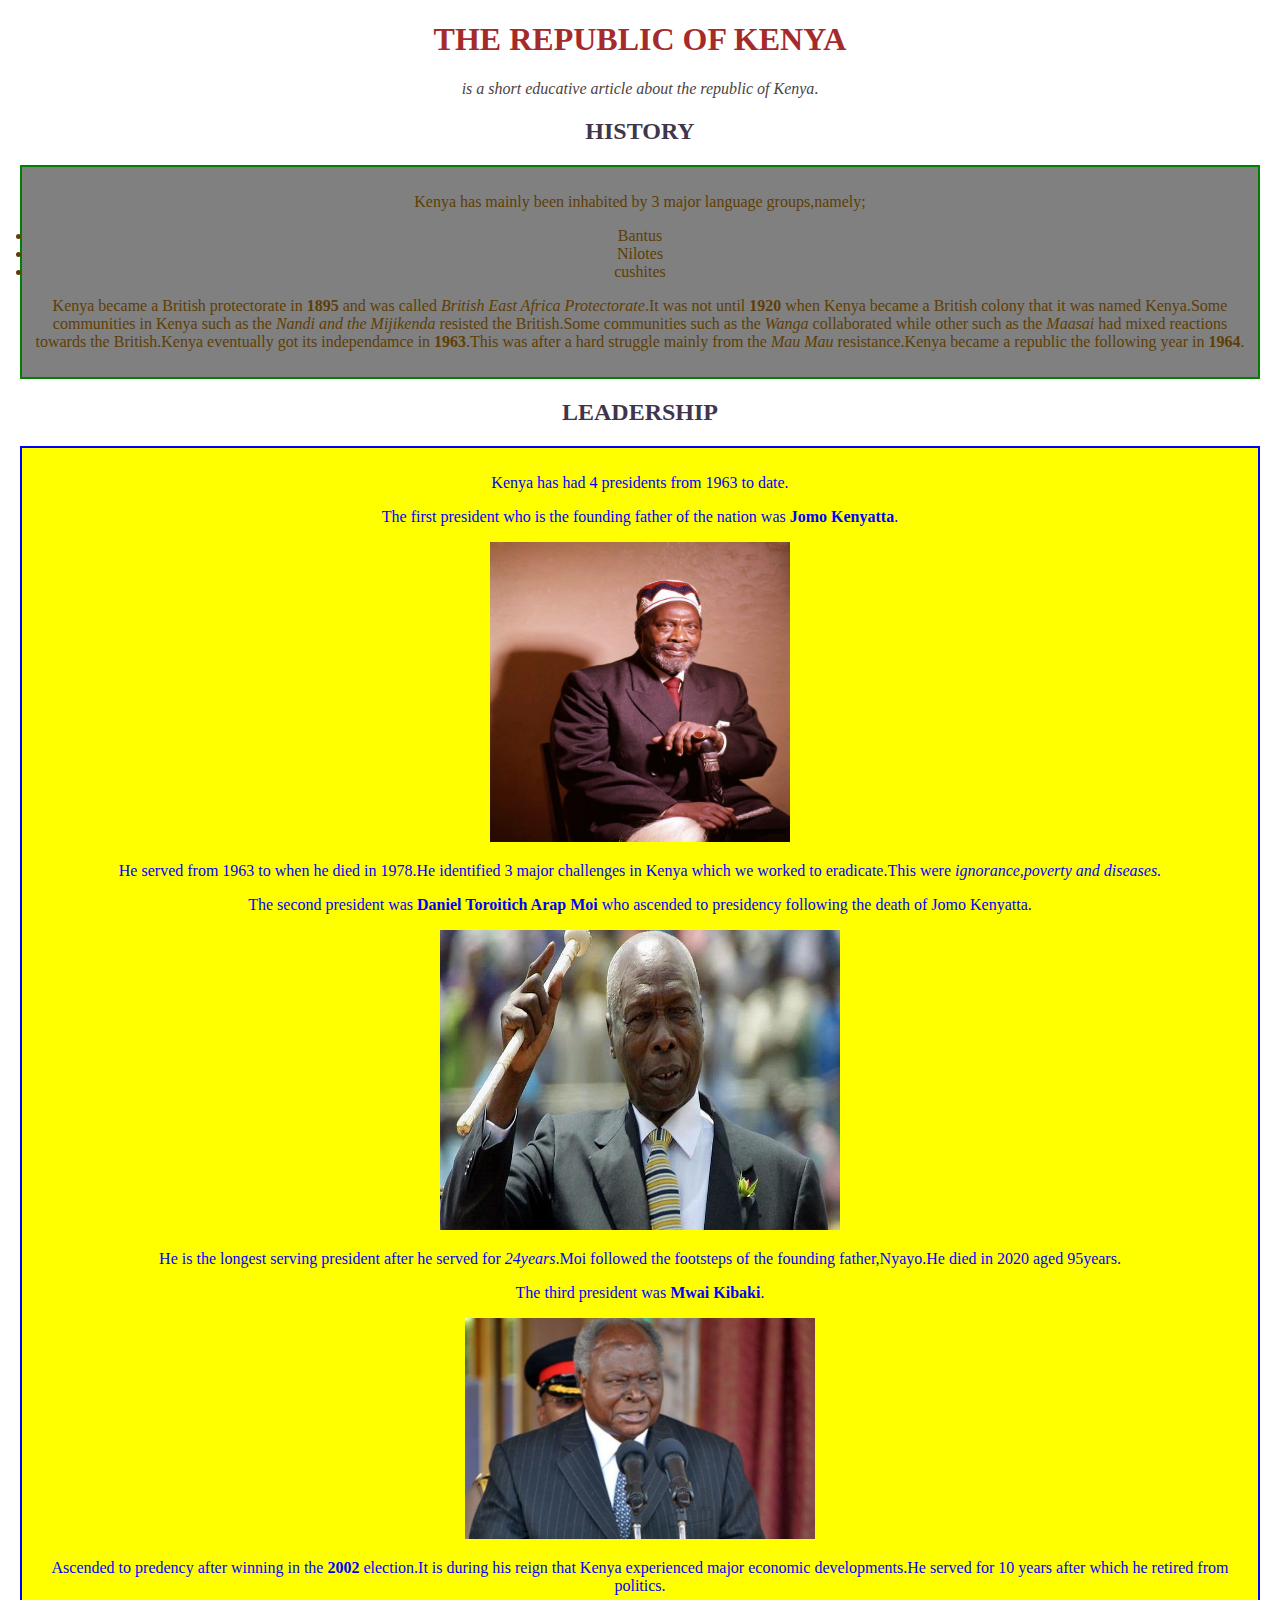
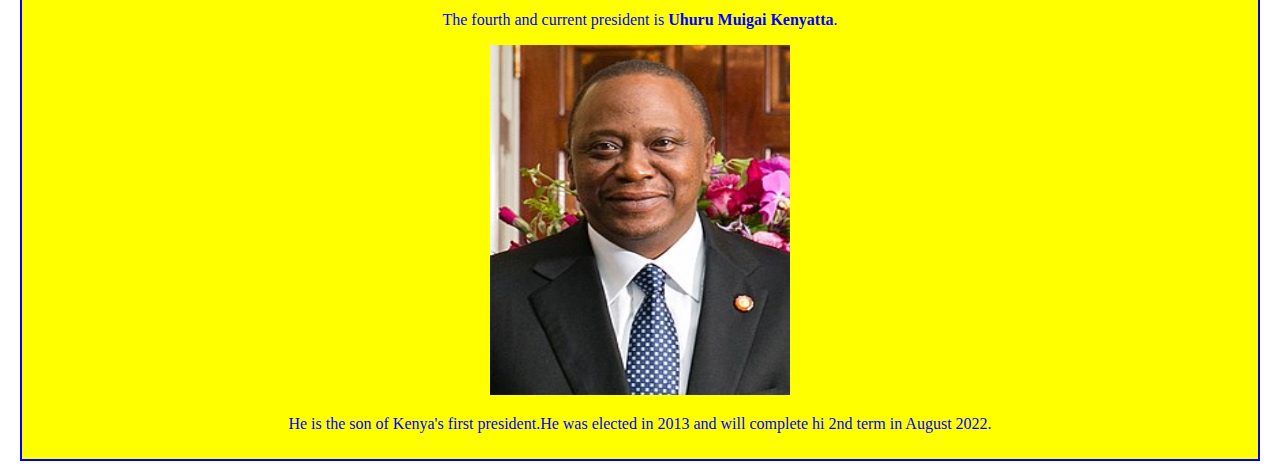
<file: index.html>
<!DOCTYPE html>
<head>
  <link href="css/styles.css" rel="stylesheet" type="text/css">
  <title>Republic of Kenya</title>
</head>
<body>
  <h1><STROng>THE REPUBLIC OF KENYA</STROng></h1>

  <P class="intro"><em>is a short educative article about the republic of Kenya</em></em>.</P>
  <h2 class="main"><strong>HISTORY</strong></h2>
  <div class="All">
  <div class="one">
  <p>Kenya has mainly been inhabited by 3 major language groups,namely;
    <li>Bantus</li>
    <li>Nilotes</li>
    <li>cushites</li>
  </P>
  <p>Kenya became a British protectorate in <strong>1895</strong> and was called <em>British East Africa Protectorate</em>.It was not until <strong>1920</strong> when Kenya became a British colony that it was named Kenya.Some communities in Kenya such as the <em>Nandi and the Mijikenda</em> resisted the British.Some communities such as the <em>Wanga</em> collaborated while other such as the <em>Maasai</em> had mixed reactions towards the British.Kenya eventually got its independamce in <strong>1963</strong>.This was after a hard struggle mainly from the <em>Mau Mau</em> resistance.Kenya became a republic the following year in <strong>1964</strong>.
  </p>
  </div>
  <h2 class="main"><strong>LEADERSHIP</strong></h2>
  <div class="two">
  <P>Kenya has had 4 presidents from 1963 to date.</P>
  <p>The first president who is the founding father of the nation was <strong>Jomo Kenyatta</strong>.</p>
  <img class="pic1" src="dwifruzw0aimoli_0.jpg" alt="Jomo Kenyatta">
  <p>He served from 1963 to when he died in 1978.He identified 3 major challenges in Kenya which we worked to eradicate.This were <em>ignorance,poverty and diseases.</em> </p>
  <p>The second president was <strong>Daniel Toroitich Arap Moi</strong> who ascended to presidency following the death of Jomo Kenyatta.</p>
    <img class="pic2" src="_109463750_gettyimages-51391234.jpg" alt="Daniel Toroitich Arap Moi">
    <p>He is the longest serving president after he served for <em>24years</em>.Moi followed the footsteps of the founding father,Nyayo.He died in 2020 aged 95years.</p>
  <p>The third president was <strong> Mwai Kibaki</strong>.</p>
  <img class="pic3" src="kibaki-1.jpg" alt="Mwai Kibaki">
  <p>Ascended to predency after winning in the <strong>2002</strong> election.It is during his reign that Kenya experienced major economic developments.He served for 10 years after which he retired from politics. </p>
  <p>The fourth and current president is  <strong>Uhuru Muigai Kenyatta</strong>.</p>
    <img class="pic4" src="Uhuru_Kenyatta.jpg" alt="Uhuru_Kenyatta">
  <p>He is the son of Kenya's first president.He was elected in 2013 and will complete hi 2nd term in August 2022.</p>
  </div>
  </div>
</body>
</file>
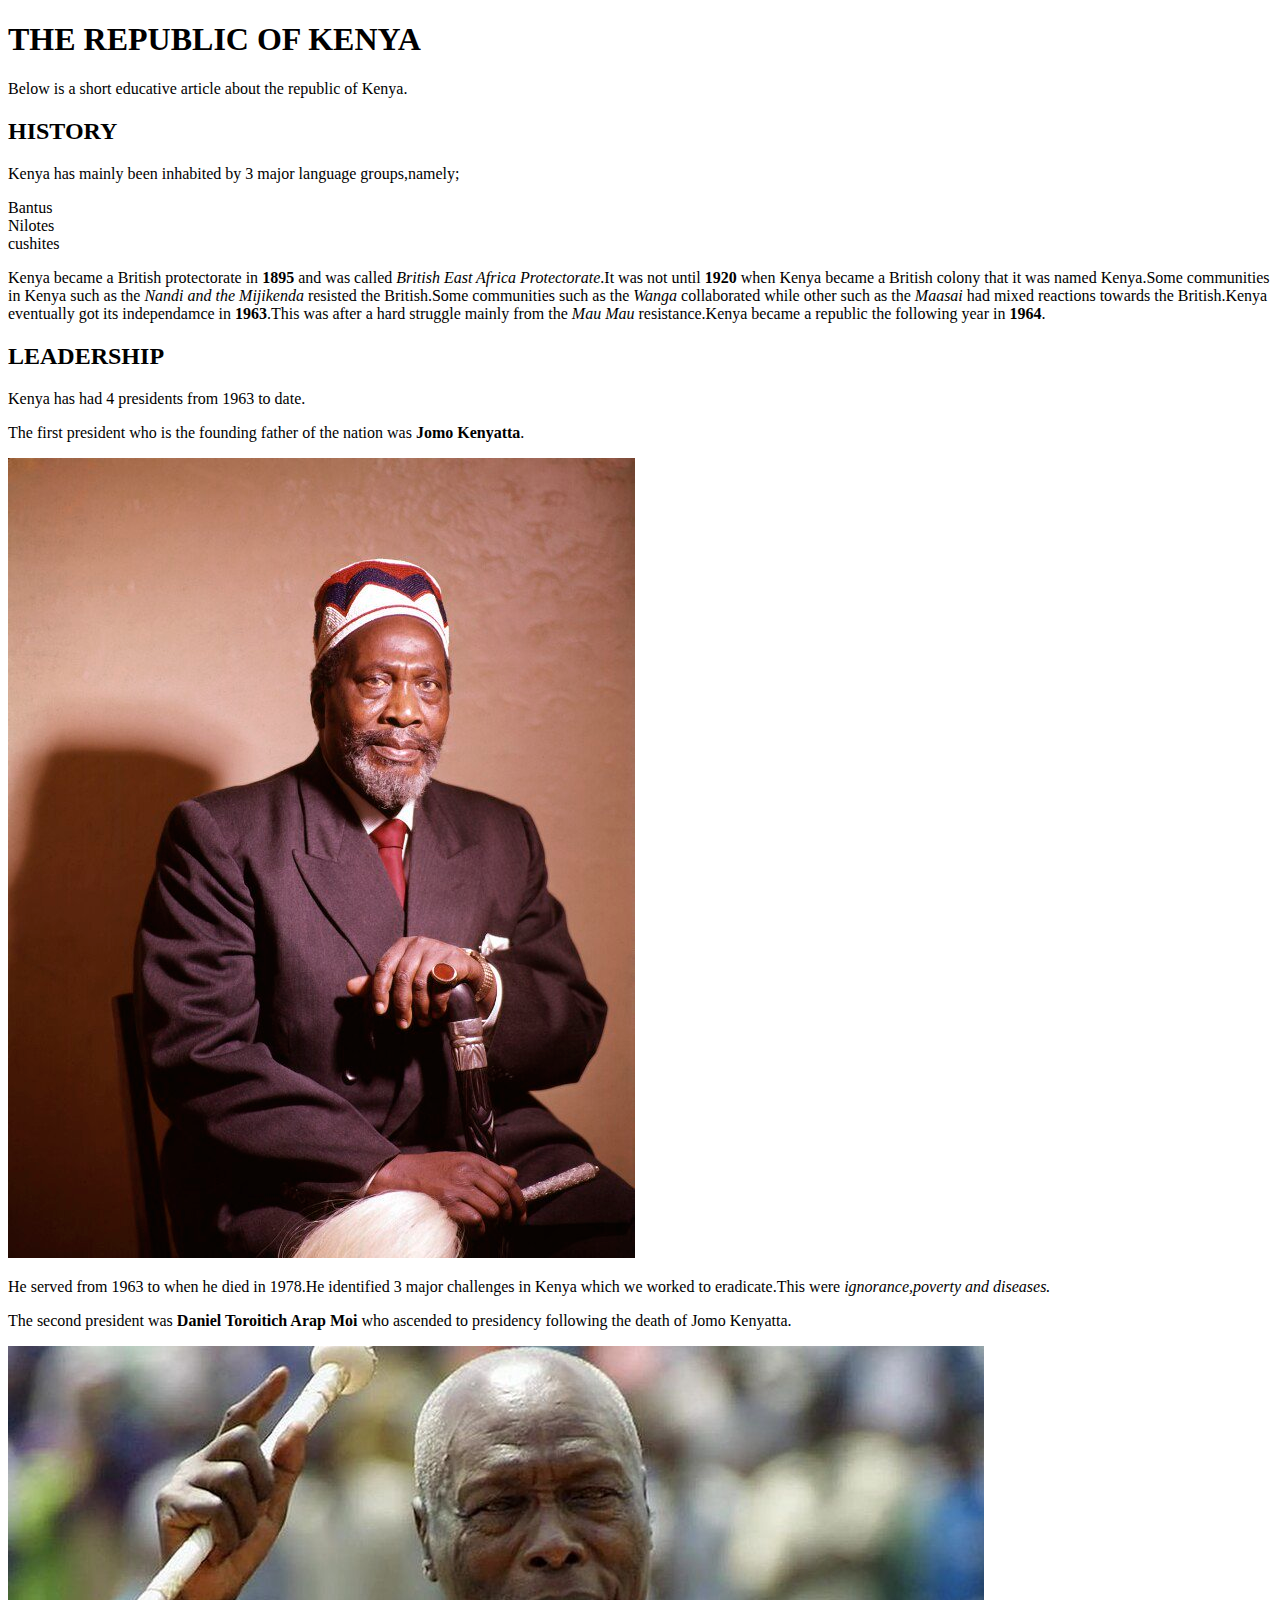
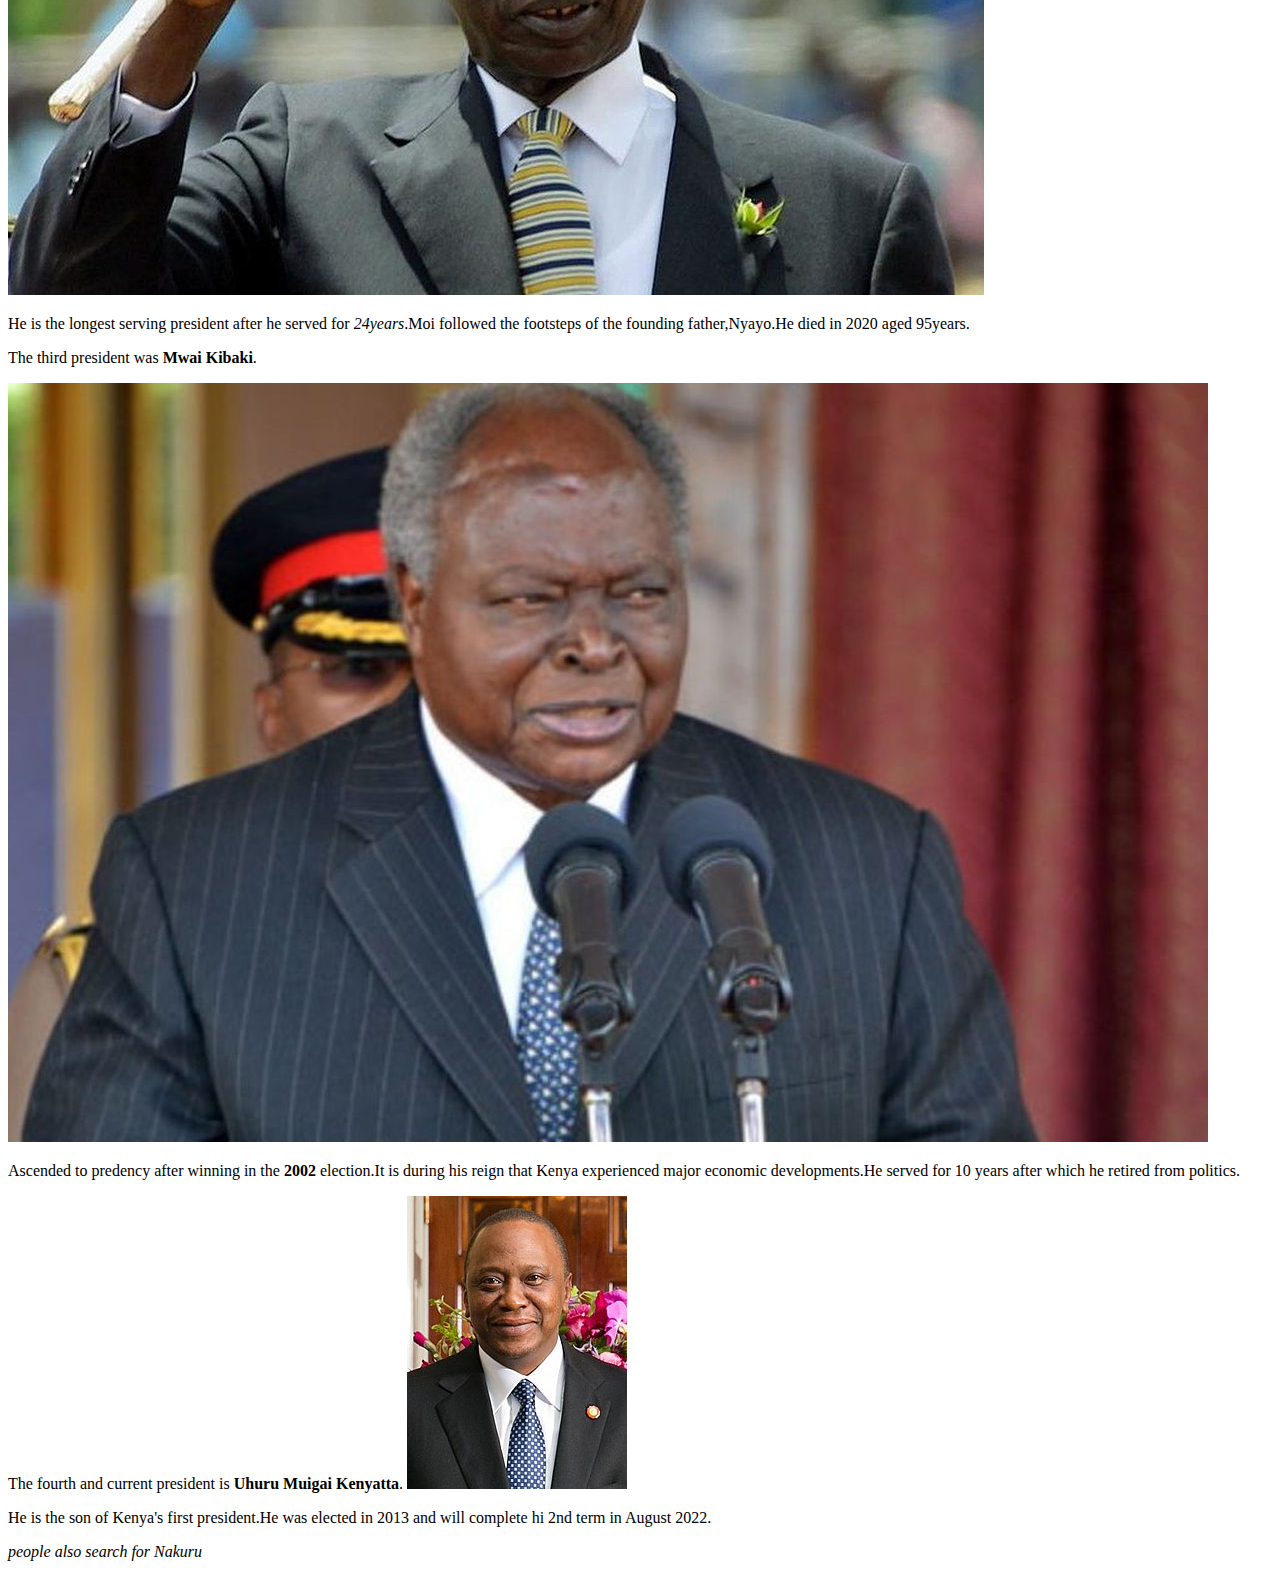
<file: Kenya.html>
<!DOCTYPE html>
<head>
  <title>Republic of Kenya</title>
</head>
<body>
  <h1><STROng>THE REPUBLIC OF KENYA</STROng></h1>

  <P>Below is a short educative article about the republic of Kenya.</P>
  <h2><strong>HISTORY</strong></h2>
  <P>Kenya has mainly been inhabited by 3 major language groups,namely;
    <li>Bantus</li>
    <li>Nilotes</li>
    <li>cushites</li>
  </P>
  <p>Kenya became a British protectorate in <strong>1895</strong> and was called <em>British East Africa Protectorate</em>.It was not until <strong>1920</strong> when Kenya became a British colony that it was named Kenya.Some communities in Kenya such as the <em>Nandi and the Mijikenda</em> resisted the British.Some communities such as the <em>Wanga</em> collaborated while other such as the <em>Maasai</em> had mixed reactions towards the British.Kenya eventually got its independamce in <strong>1963</strong>.This was after a hard struggle mainly from the <em>Mau Mau</em> resistance.Kenya became a republic the following year in <strong>1964</strong>.
  </p>
  <h2><strong>LEADERSHIP</strong></h2>
  <P>Kenya has had 4 presidents from 1963 to date.</P>
  <p>The first president who is the founding father of the nation was <strong>Jomo Kenyatta</strong>.</p>
  <img src="dwifruzw0aimoli_0.jpg" alt="Jomo Kenyatta">
  <p>He served from 1963 to when he died in 1978.He identified 3 major challenges in Kenya which we worked to eradicate.This were <em>ignorance,poverty and diseases.</em> </p>
  <p>The second president was <strong>Daniel Toroitich Arap Moi</strong> who ascended to presidency following the death of Jomo Kenyatta.</p>
    <img src="_109463750_gettyimages-51391234.jpg" alt="Daniel Toroitich Arap Moi">
    <p>He is the longest serving president after he served for <em>24years</em>.Moi followed the footsteps of the founding father,Nyayo.He died in 2020 aged 95years.</p>
  <p>The third president was <strong> Mwai Kibaki</strong>.</p>
  <img src="kibaki-1.jpg" alt="Mwai Kibaki">
  <p>Ascended to predency after winning in the <strong>2002</strong> election.It is during his reign that Kenya experienced major economic developments.He served for 10 years after which he retired from politics. </p>
  <p>The fourth and current president is  <strong>Uhuru Muigai Kenyatta</strong>.
    <img src="Uhuru_Kenyatta.jpg" alt="Uhuru_Kenyatta">
  <p>He is the son of Kenya's first president.He was elected in 2013 and will complete hi 2nd term in August 2022.</p>
  
</body>
<P></P>
<P></P>
<p></p>
<p></p>
<P><em>people also search for Nakuru</em></P>
</file>
<file: css/styles.css>
h1{
  color: brown;
}
p.intro{
  color: rgb(75, 67, 67);
}
h2.main{
  color: rgb(64, 53, 75);
}
.one{
  color: rgb(94, 62, 4);
  width: auto;
  border: 2px solid green;
  padding: 10px;
  margin: 12px;
  background-color: grey;
}
.two{
  color: blue;
  width: auto;
  border: 2px solid blue;
  padding: 10px;
  background-color: yellow;
  margin: 12px;
}
img.pic1{
  width: 300px;
  height: 300px;
}
img.pic2{
  width: 400px;
  height: 300px;
}
img.pic3{
  width: 350px;
}
img.pic4{
  height: 350px;
  width: 300px;
}
body{
  text-align: center;
}
.All{
  text-align: center;
}
</file>
